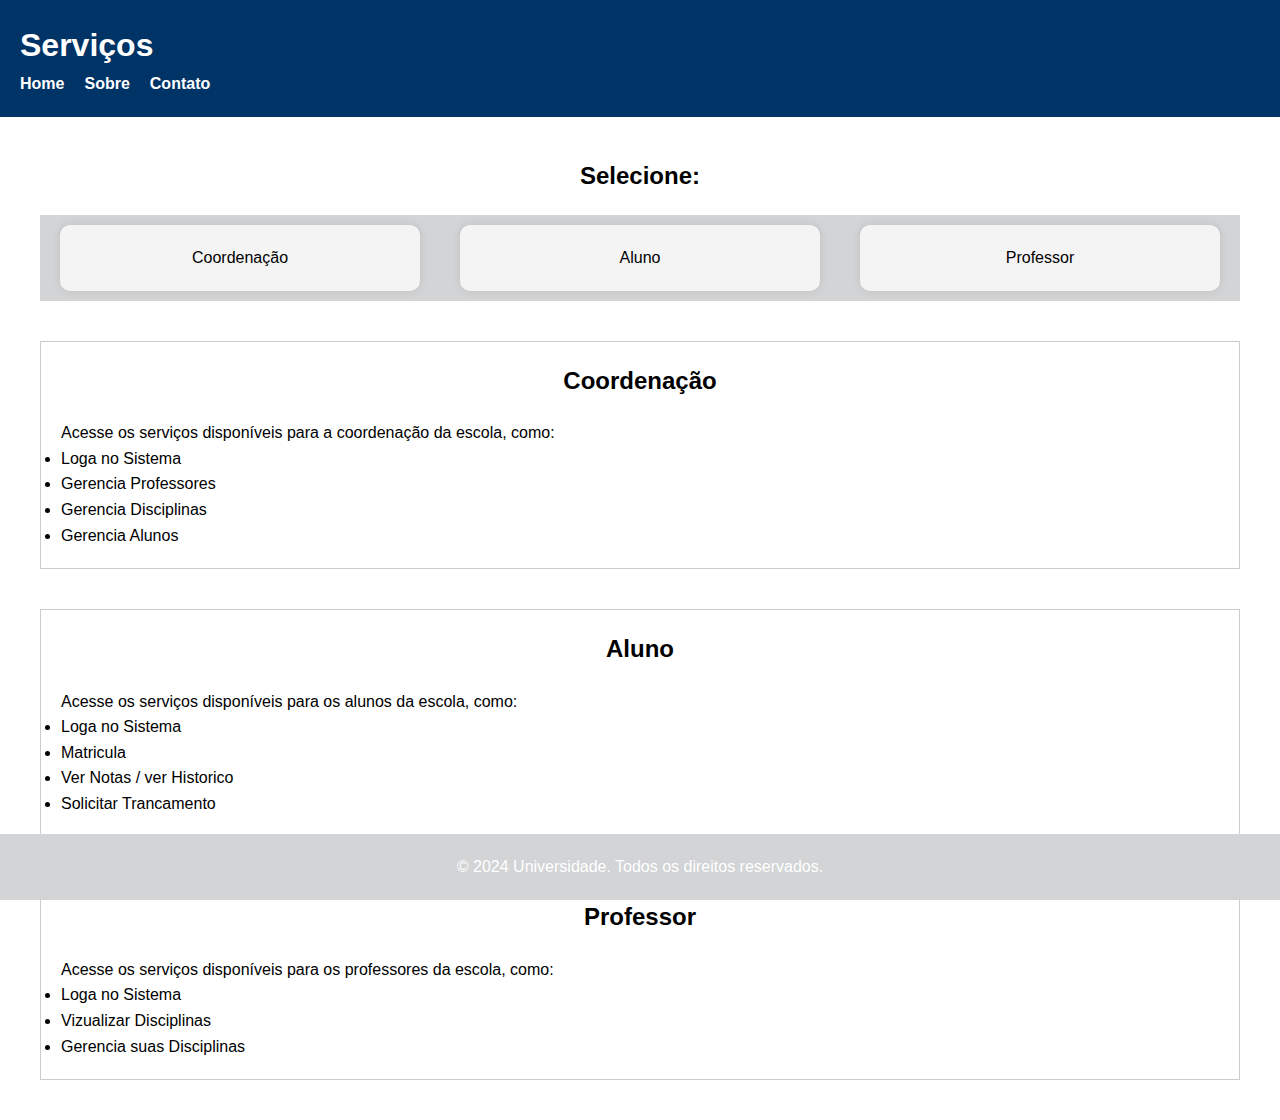
<file: web/servico.html>
<!DOCTYPE html>
<html lang="pt-br">
<head>
    <meta charset="UTF-8">
    <meta name="viewport" content="width=device-width, initial-scale=1.0">
    <title>Serviços - Universitário</title>
    <link rel="stylesheet" href="assets/css/servico.css">
</head>
<body>
    <header>
        <h1>Serviços</h1>
        <nav>
            <ul>
                <li><a href="index.html">Home</a></li>
                <li><a href="#">Sobre</a></li>
                <li><a href="#">Contato</a></li>
            </ul>
        </nav>
    </header>

    <main>
        <section class="servicos">
            <h2>Selecione:</h2>
            <div class="opcoes">
                <a href="pages/coordenação/loginCoord.html" class="btn btn-coordenacao">Coordenação</a>
                <a href="aluno.html" class="btn btn-aluno">Aluno</a>
                <a href="professor.html" class="btn btn-professor">Professor</a>
            </div>
            <div id="coordenacao" class="secao-servico">
                <h2>Coordenação</h2>
                <p>Acesse os serviços disponíveis para a coordenação da escola, como:</p>
                <ul>
                    <li>Loga no Sistema</li>
                    <li>Gerencia Professores</li>
                    <li>Gerencia Disciplinas</li>
                    <li>Gerencia Alunos</li>
                </ul>
            </div>

            <div id="aluno" class="secao-servico">
                <h2>Aluno</h2>
                <p>Acesse os serviços disponíveis para os alunos da escola, como:</p>
                <ul>
                    <li>Loga no Sistema</li>
                    <li>Matricula</li>
                    <li>Ver Notas / ver Historico</li>
                    <li>Solicitar Trancamento</li>
                </ul>
            </div>

            <div id="professor" class="secao-servico">
                <h2>Professor</h2>
                <p>Acesse os serviços disponíveis para os professores da escola, como:</p>
                <ul>
                    <li>Loga no Sistema</li>
                    <li>Vizualizar Disciplinas</li>
                    <li>Gerencia suas Disciplinas</li>
                </ul>
            </div>
        </section>
    </main>
    <footer>
        <div class="container">
            <p>&copy; 2024 Universidade. Todos os direitos reservados.</p>
        </div>
    </footer>
    
</body>
</html>
</file>
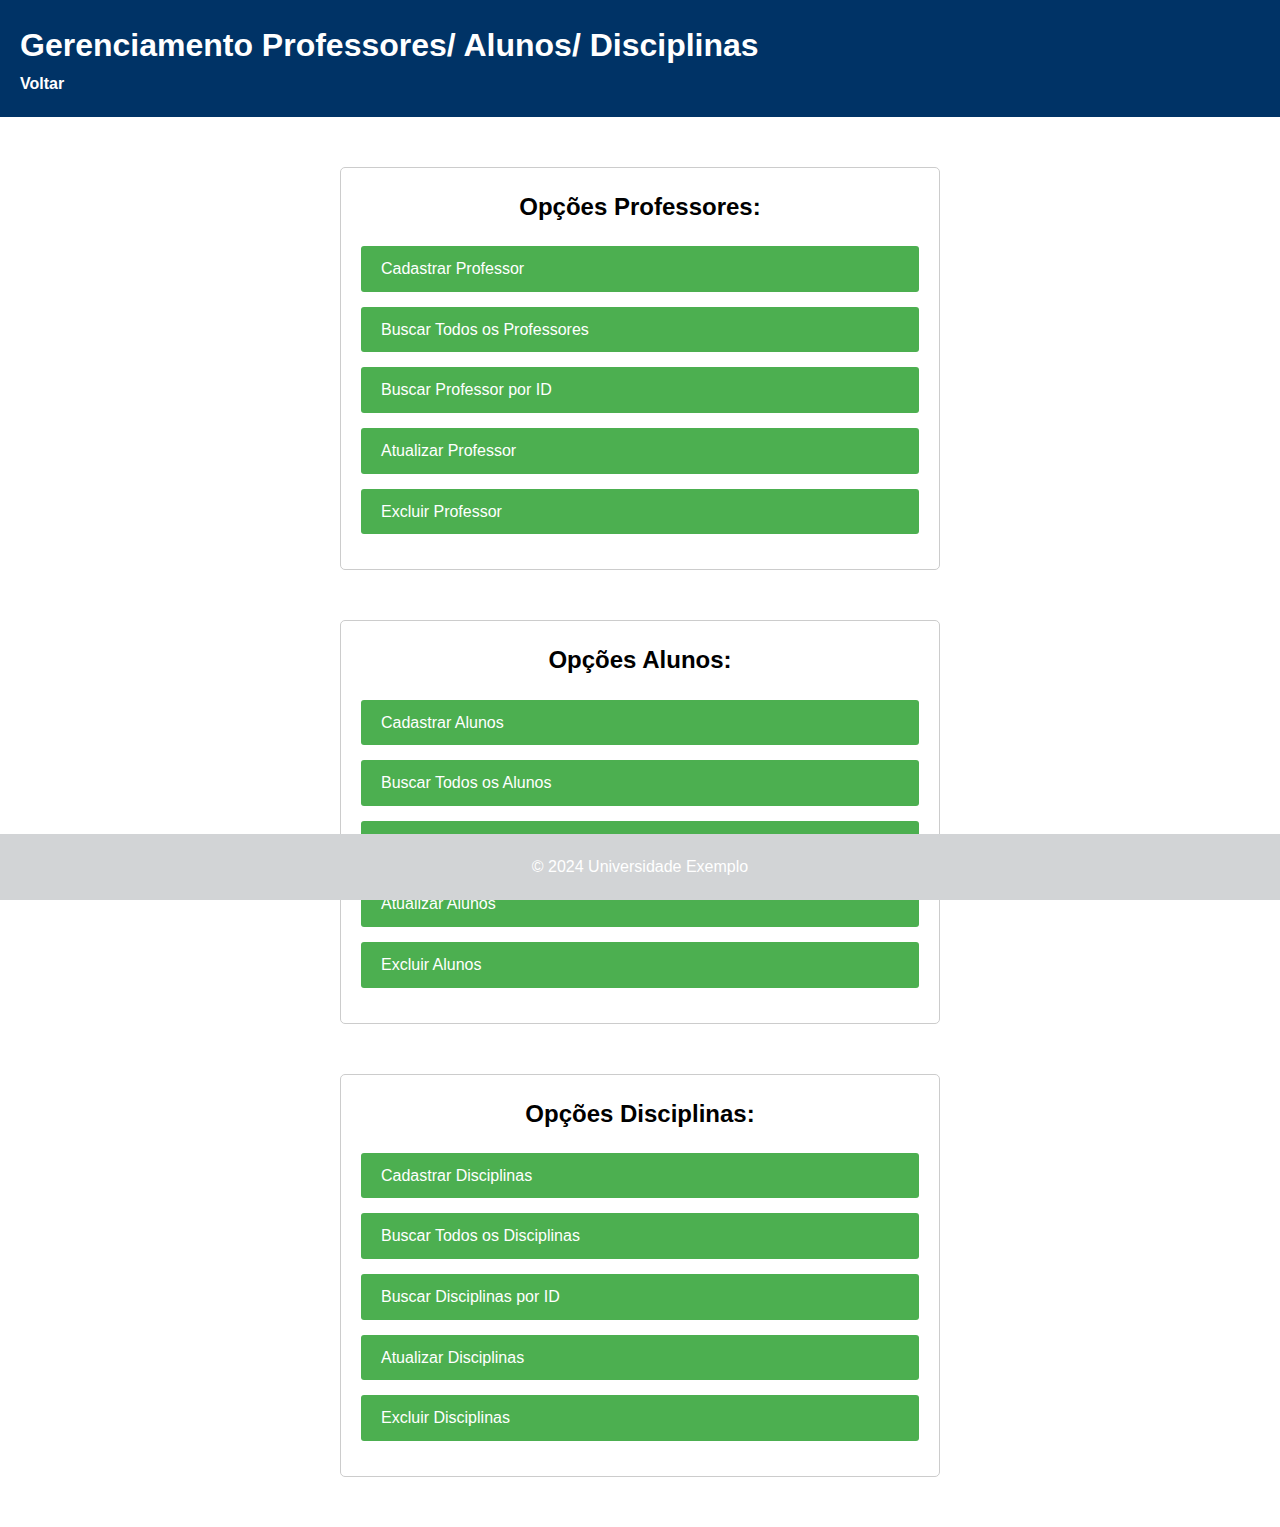
<file: web/pages/coordenação/coordGerenciamento.html>
<!DOCTYPE html>
<html lang="pt-br">
<head>
    <meta charset="UTF-8">
    <meta name="viewport" content="width=device-width, initial-scale=1.0">
    <title>Gerenciar Professores</title>
    <link rel="stylesheet" href="../../assets/css/gerAlunoProfCood.css"> </head>
<body>
    <header>
        <h1>Gerenciamento Professores/ Alunos/ Disciplinas </h1>
        <nav>
            <ul>
                <li><a href="../coordenação/loginCoord.html">Voltar</a></li>
            </ul>
        </nav>
    </header>

    <main>
        <section class="opcoes">
            <h2>Opções Professores:</h2>
            <ul>
                <li><a href="professor/cadastroProf.html">Cadastrar Professor</a></li>
                <li><a href="professor/buscarAllProf.html">Buscar Todos os Professores</a></li>
                <li><a href="professor/buscarIdProf.html">Buscar Professor por ID</a></li>
                <li><a href="professor/atualizarProf.html">Atualizar Professor</a></li>
                <li><a href="professor/excluirProfe.html">Excluir Professor</a></li>
            </ul>
        </section>

        <section class="opcoes">
            <h2>Opções Alunos:</h2>
            <ul>
                <li><a href="">Cadastrar Alunos</a></li>
                <li><a href="">Buscar Todos os Alunos</a></li>
                <li><a href="">Buscar Alunos por ID</a></li>
                <li><a href="">Atualizar Alunos</a></li>
                <li><a href="">Excluir Alunos</a></li>
            </ul>
        </section>

        <section class="opcoes">
            <h2>Opções Disciplinas:</h2>
            <ul>
                <li><a href="disciplina/cadastroDiscip.html">Cadastrar Disciplinas</a></li>
                <li><a href="disciplina/buscarAllDiscip.html">Buscar Todos os Disciplinas</a></li>
                <li><a href="disciplina/buscarIdDiscip.html">Buscar Disciplinas por ID</a></li>
                <li><a href="disciplina/atualizarDiscip.html">Atualizar Disciplinas</a></li>
                <li><a href="disciplina/excluirDiscip.html">Excluir Disciplinas</a></li>
            </ul>
        </section>
    </main>

    <footer>
        <p>&copy; 2024 Universidade Exemplo</p>
    </footer>
</body>
</html>
</file>
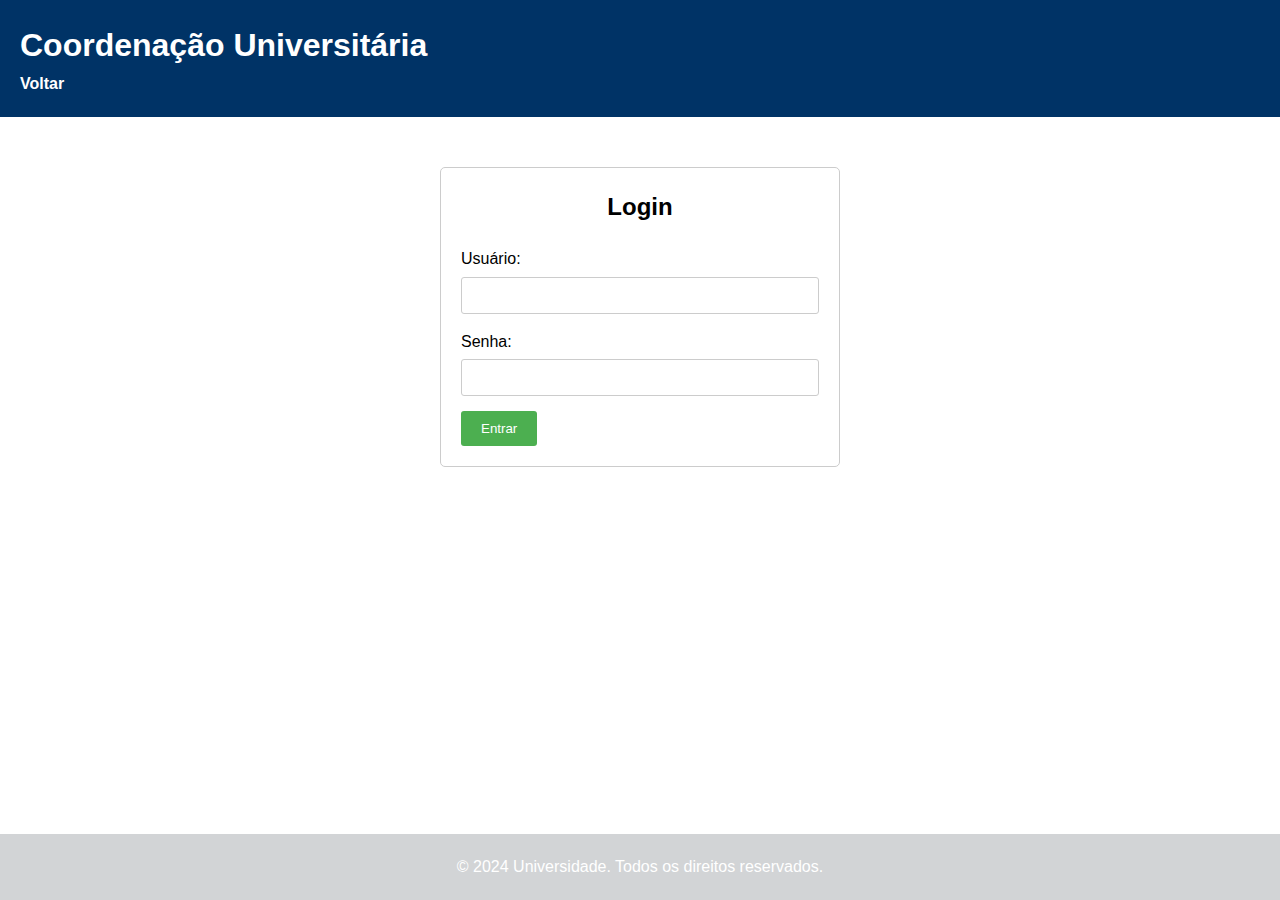
<file: web/pages/coordenação/loginCoord.html>
<!DOCTYPE html>
<html lang="pt-br">
<head>
    <meta charset="UTF-8">
    <meta name="viewport" content="width=device-width, initial-scale=1.0">
    <title>Login - Coordenação Universitária</title>
    <link rel="stylesheet" href="../../assets/css/logAlunoProfCoord.css">
</head>
<body>
    <header>
        <h1>Coordenação Universitária</h1>
        <nav>
            <ul>
                <li><a href="../../servico.html">Voltar</a></li>
            </ul>
        </nav>
    </header>

    <main>
        <section class="login">
            <h2>Login</h2>
            <form action="../coordenação/coordGerenciamento.html">
                <div class="campo">
                    <label for="usuario">Usuário:</label>
                    <input type="text" id="usuario" name="usuario" required>
                </div>
                <div class="campo">
                    <label for="senha">Senha:</label>
                    <input type="password" id="senha" name="senha" required>
                </div>
                <button type="submit">Entrar</button>
            </form>
        </section>
    </main>

    <footer>
        <div class="container">
            <p>&copy; 2024 Universidade. Todos os direitos reservados.</p>
        </div>
    </footer>
</body>
</html>
</file>
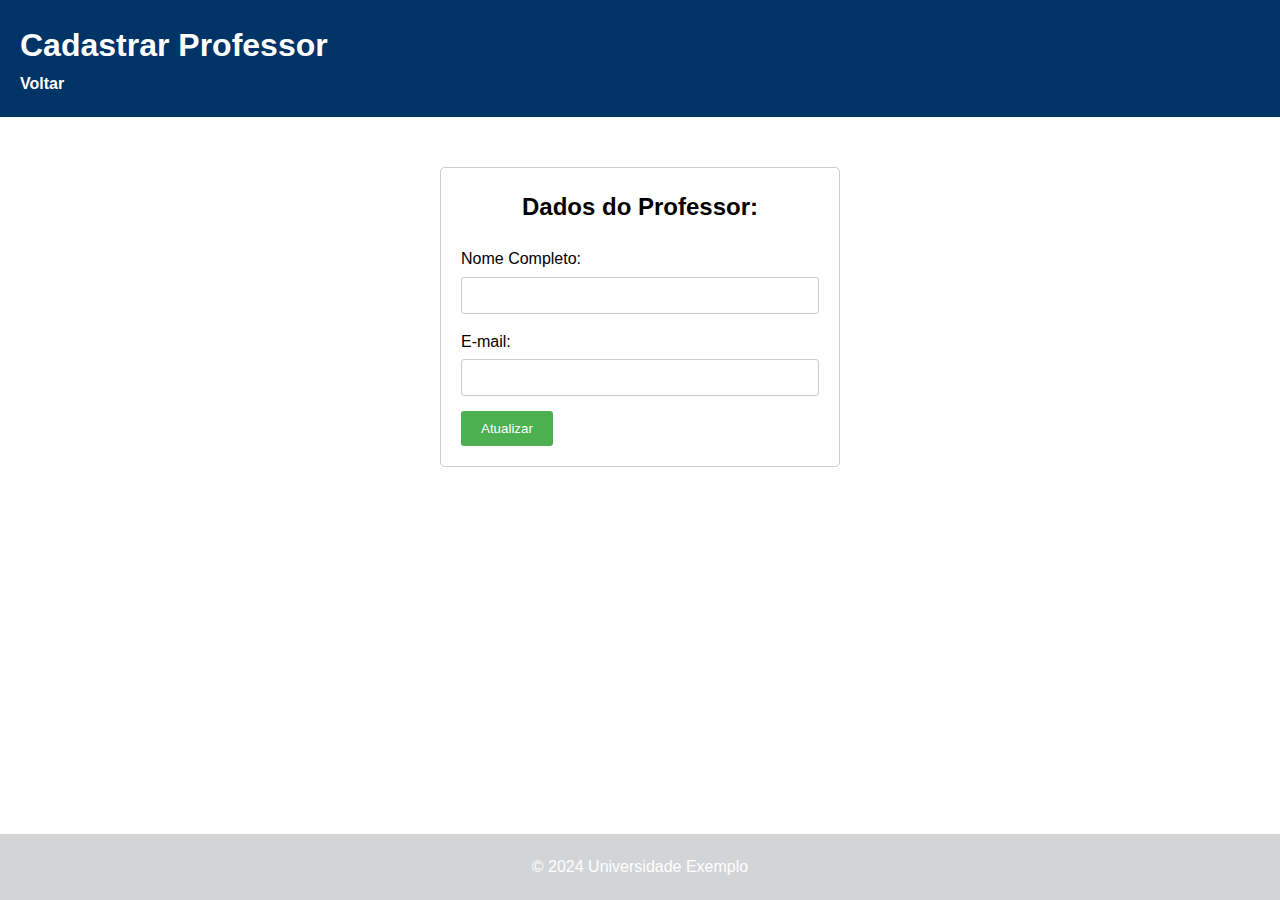
<file: web/pages/coordenação/disciplina/atualizarDiscip.html>
<!DOCTYPE html>
<html lang="pt-br">
<head>
    <meta charset="UTF-8">
    <meta name="viewport" content="width=device-width, initial-scale=1.0">
    <title>Cadastrar Professor</title>
    <link rel="stylesheet" href="../../../assets/css/cadAlunoProfCood.css">
</head>
<body>
    <header>
        <h1>Cadastrar Professor</h1>
        <nav>
            <ul>
                <li><a href="../coordGerenciamento.html">Voltar</a></li>
            </ul>
        </nav>
    </header>

    <main>
        <section class="formulario">
            <h2>Dados do Professor:</h2>
            <form action="#">
                <div class="campo">
                    <label for="nome">Nome Completo:</label>
                    <input type="text" id="nome" name="nome" required>
                </div>
                <div class="campo">
                    <label for="email">E-mail:</label>
                    <input type="email" id="email" name="email" required>
                </div>
                <button type="submit">Atualizar</button>
            </form>
        </section>
    </main>

    <footer>
        <p>&copy; 2024 Universidade Exemplo</p>
    </footer>
</body>
</html>
</file>
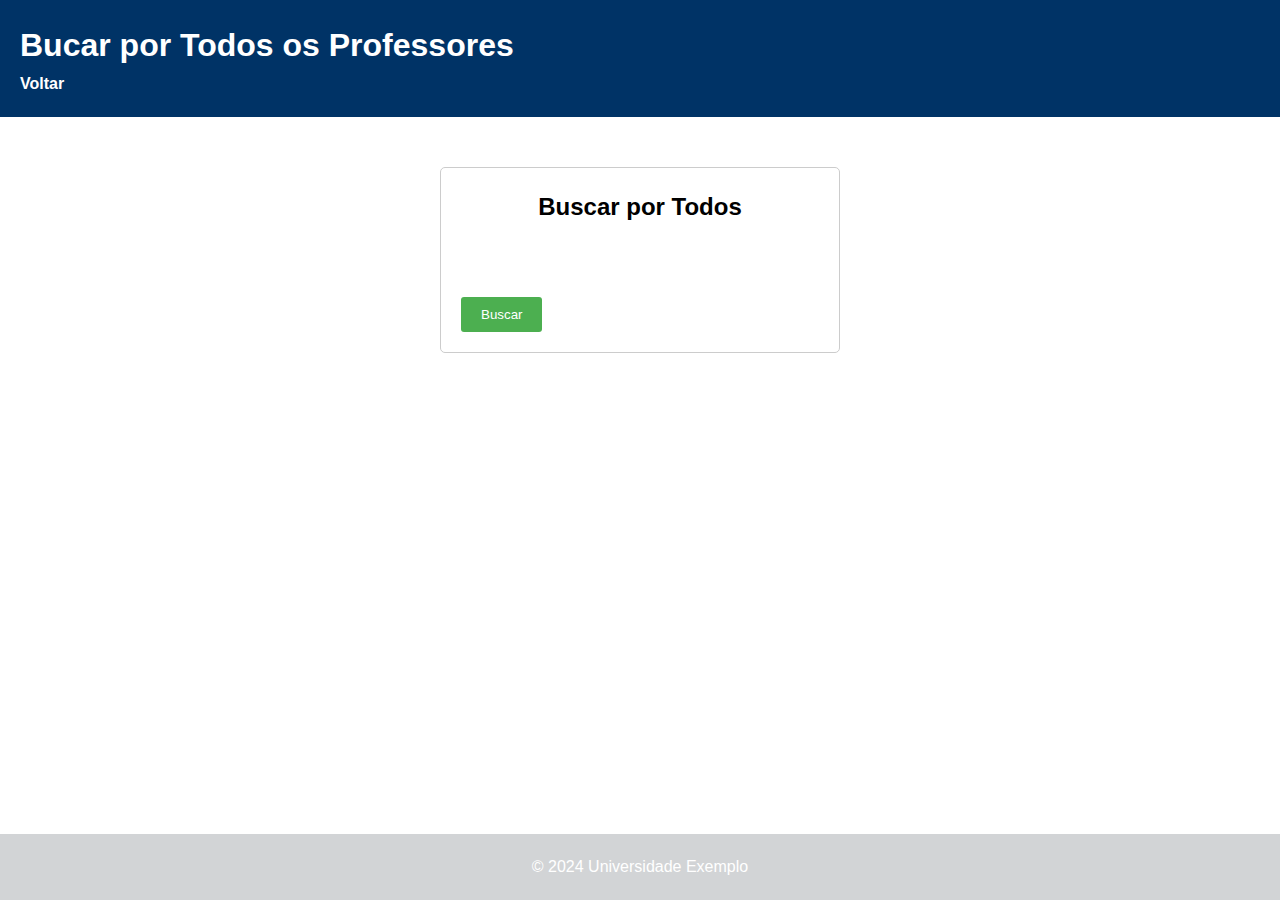
<file: web/pages/coordenação/disciplina/buscarAllDiscip.html>
<!DOCTYPE html>
<html lang="pt-br">
<head>
    <meta charset="UTF-8">
    <meta name="viewport" content="width=device-width, initial-scale=1.0">
    <title>Cadastrar Professor</title>
    <link rel="stylesheet" href="../../../assets/css/cadAlunoProfCood.css">
</head>
<body>
    <header>
        <h1>Bucar por Todos os Professores</h1>
        <nav>
            <ul>
                <li><a href="../coordGerenciamento.html">Voltar</a></li>
            </ul>
        </nav>
    </header>

    <main>
        <section class="formulario">
            <h2>Buscar por Todos</h2>
            <form action="#">
                <br/><br>
                <button type="submit">Buscar</button>
            </form>
        </section>
    </main>

    <footer>
        <p>&copy; 2024 Universidade Exemplo</p>
    </footer>
</body>
</html>
</file>
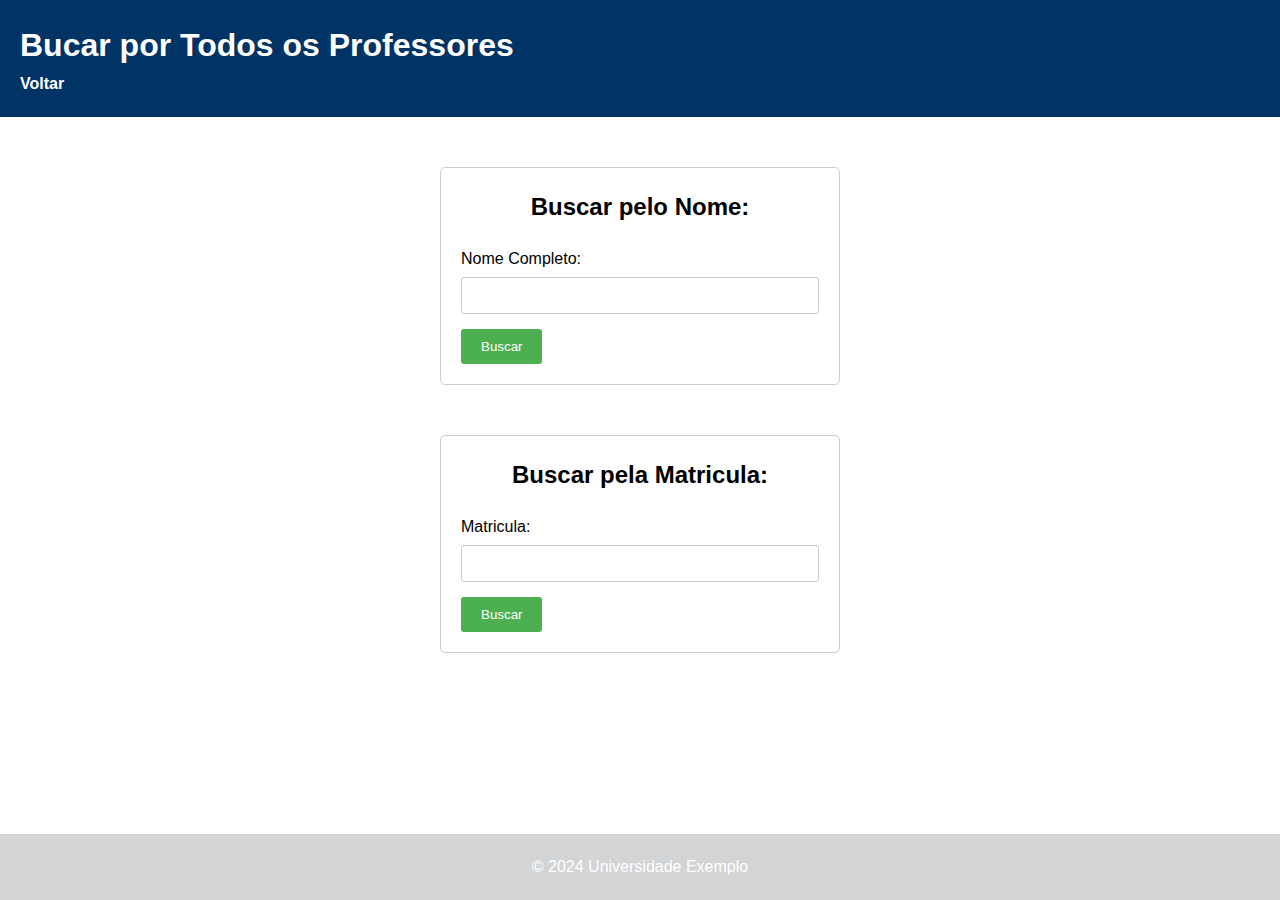
<file: web/pages/coordenação/disciplina/buscarIdDiscip.html>
<!DOCTYPE html>
<html lang="pt-br">
<head>
    <meta charset="UTF-8">
    <meta name="viewport" content="width=device-width, initial-scale=1.0">
    <title>Cadastrar Professor</title>
    <link rel="stylesheet" href="../../../assets/css/cadAlunoProfCood.css">
</head>
<body>
    <header>
        <h1>Bucar por Todos os Professores</h1>
        <nav>
            <ul>
                <li><a href="../coordGerenciamento.html">Voltar</a></li>
            </ul>
        </nav>
    </header>

    <main>
        <section class="formulario">
            <h2>Buscar pelo Nome:</h2>
            <form action="#">
                <div class="campo">
                    <label for="nome">Nome Completo:</label>
                    <input type="text" id="nome" name="nome" required>
                </div>
                <button type="submit">Buscar</button>
            </form>
        </section>
        <section class="formulario">
            <h2>Buscar pela Matricula:</h2>
            <form action="#">
                <div class="campo">
                    <label for="nome">Matricula:</label>
                    <input type="text" id="nome" name="nome" required>
                </div>
                <button type="submit">Buscar</button>
            </form>
        </section>
    </main>

    <footer>
        <p>&copy; 2024 Universidade Exemplo</p>
    </footer>
</body>
</html>
</file>
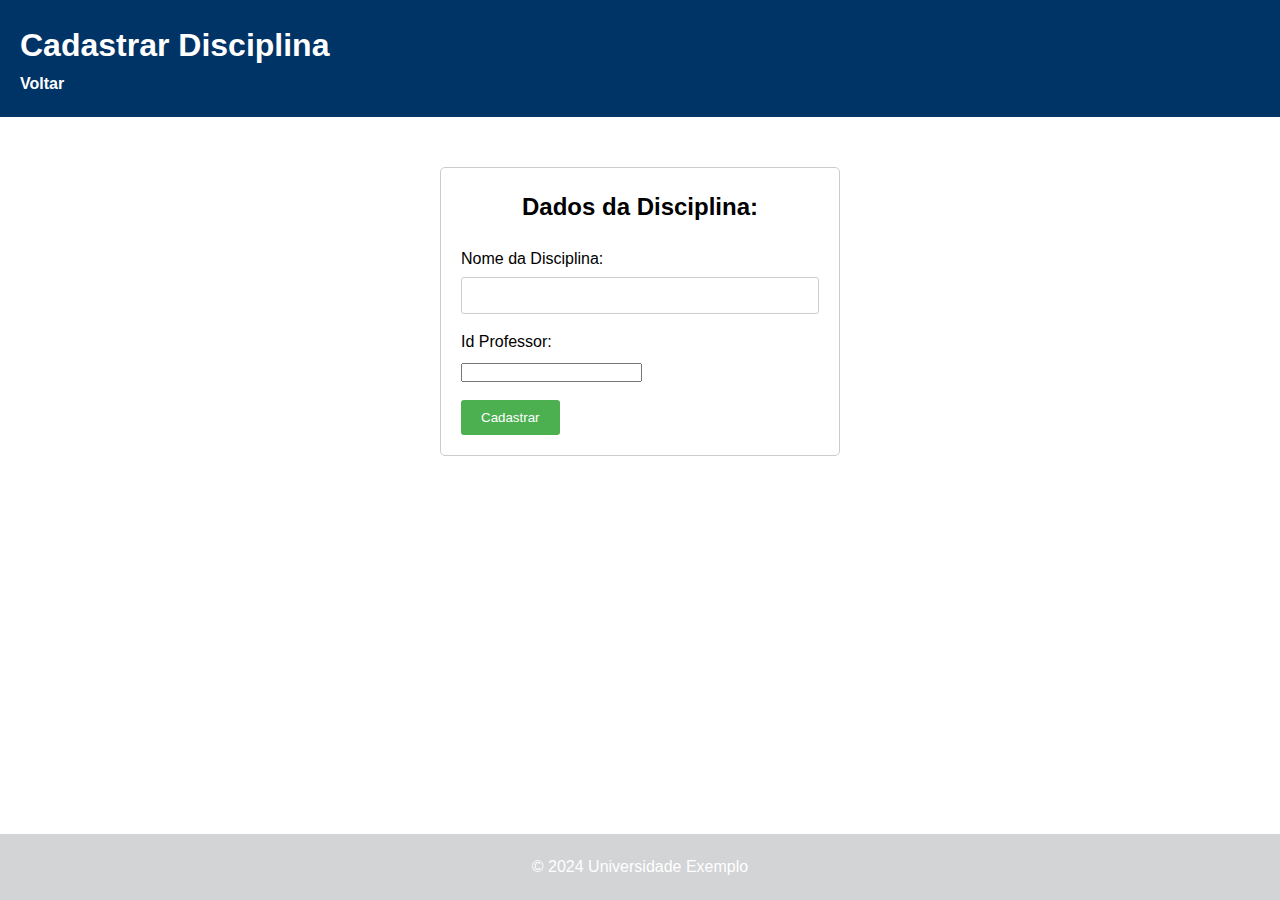
<file: web/pages/coordenação/disciplina/cadastroDiscip.html>
<!DOCTYPE html>
<html lang="pt-br">
<head>
    <meta charset="UTF-8">
    <meta name="viewport" content="width=device-width, initial-scale=1.0">
    <title>Cadastrar Disciplina</title>
    <link rel="stylesheet" href="../../../assets/css/cadAlunoProfCood.css">
</head>
<body>
    <header>
        <h1>Cadastrar Disciplina</h1>
        <nav>
            <ul>
                <li><a href="../coordGerenciamento.html">Voltar</a></li>
            </ul>
        </nav>
    </header>

    <main>
        <section class="formulario">
            <h2>Dados da Disciplina:</h2>
            <form action="#">
                <div class="campo">
                    <label for="nome">Nome da Disciplina:</label>
                    <input type="text" id="nome" name="nome" required>
                </div>
                <div class="campo">
                    <label for="id">Id Professor:</label>
                    <input type="number" id="ID" name="email" required>
                </div>
                <button type="submit">Cadastrar</button>
            </form>
        </section>
    </main>

    <footer>
        <p>&copy; 2024 Universidade Exemplo</p>
    </footer>
</body>
</html>
</file>
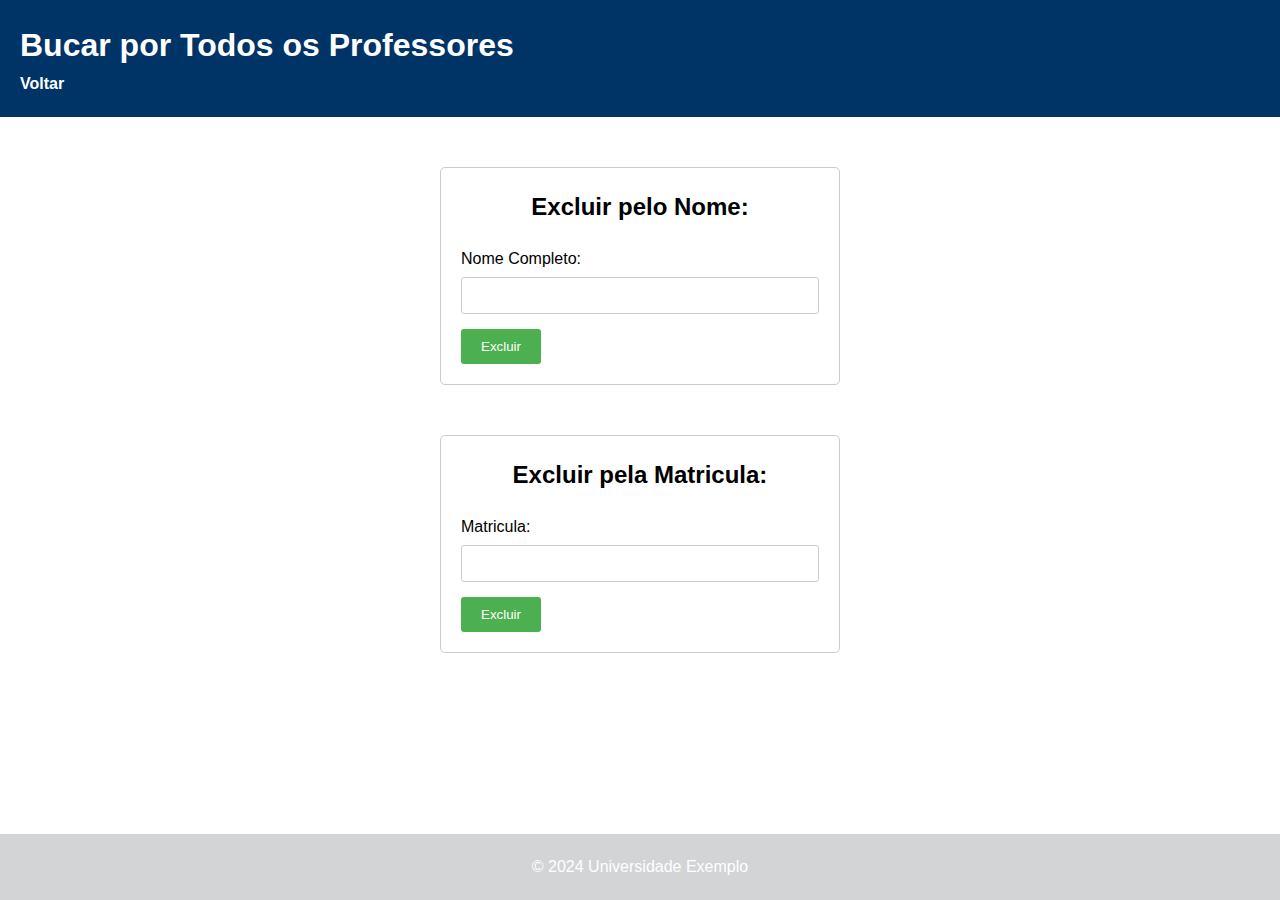
<file: web/pages/coordenação/disciplina/excluirDiscip.html>
<!DOCTYPE html>
<html lang="pt-br">
<head>
    <meta charset="UTF-8">
    <meta name="viewport" content="width=device-width, initial-scale=1.0">
    <title>Cadastrar Professor</title>
    <link rel="stylesheet" href="../../../assets/css/cadAlunoProfCood.css">
</head>
<body>
    <header>
        <h1>Bucar por Todos os Professores</h1>
        <nav>
            <ul>
                <li><a href="../coordGerenciamento.html">Voltar</a></li>
            </ul>
        </nav>
    </header>

    <main>
        <section class="formulario">
            <h2>Excluir pelo Nome:</h2>
            <form action="#">
                <div class="campo">
                    <label for="nome">Nome Completo:</label>
                    <input type="text" id="nome" name="nome" required>
                </div>
                <button type="submit">Excluir</button>
            </form>
        </section>
        <section class="formulario">
            <h2>Excluir pela Matricula:</h2>
            <form action="#">
                <div class="campo">
                    <label for="nome">Matricula:</label>
                    <input type="text" id="nome" name="nome" required>
                </div>
                <button type="submit">Excluir</button>
            </form>
        </section>
    </main>

    <footer>
        <p>&copy; 2024 Universidade Exemplo</p>
    </footer>
</body>
</html>
</file>
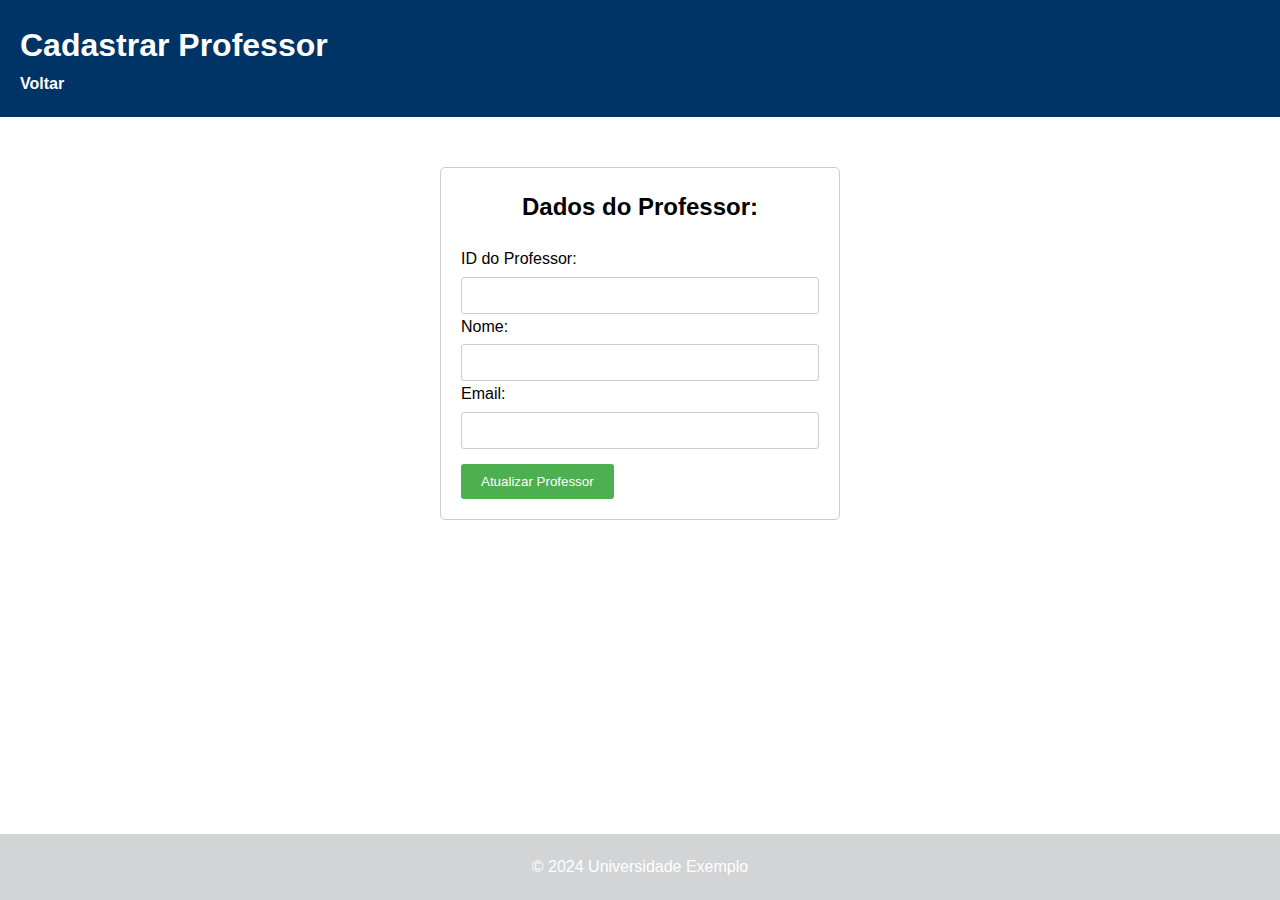
<file: web/pages/coordenação/professor/atualizarProf.html>
<!DOCTYPE html>
<html lang="pt-br">
<head>
    <meta charset="UTF-8">
    <meta name="viewport" content="width=device-width, initial-scale=1.0">
    <title>Cadastrar Professor</title>
    <link rel="stylesheet" href="../../../assets/css/cadAlunoProfCood.css">
    <script src="../../../assets/js/coordenação/professor/atualizarProf.js" defer></script>
</head>
<body>
    <header>
        <h1>Cadastrar Professor</h1>
        <nav>
            <ul>
                <li><a href="../coordGerenciamento.html">Voltar</a></li>
            </ul>
        </nav>
    </header>

    <main>
        <section class="formulario">
            <h2>Dados do Professor:</h2>
            <form id="updateForm">
                <div class="campo">
                <label for="professorId">ID do Professor:</label>
                <input type="text" id="professorId" name="professorId" required>
                
                <label for="name">Nome:</label>
                <input type="text" id="name" name="name" class="name" required>
                
                <label for="email">Email:</label>
                <input type="email" id="email" name="email" class="email" required>
            </div>   
                <button type="submit">Atualizar Professor</button>
            </form>
        </section>
    </main>

    <footer>
        <p>&copy; 2024 Universidade Exemplo</p>
    </footer>
</body>
</html>
</file>
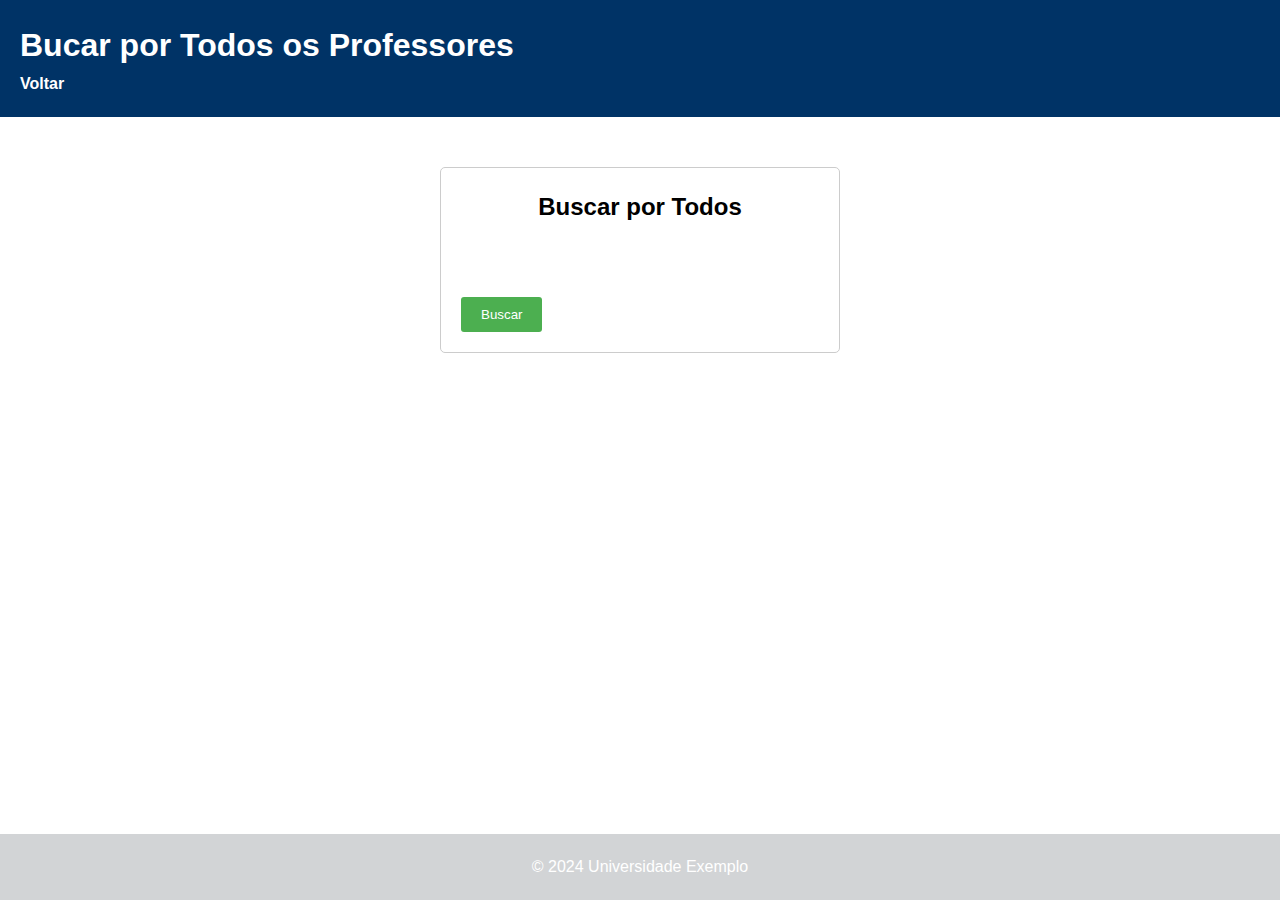
<file: web/pages/coordenação/professor/buscarAllProf.html>
<!DOCTYPE html>
<html lang="pt-br">
<head>
    <meta charset="UTF-8">
    <meta name="viewport" content="width=device-width, initial-scale=1.0">
    <title>Cadastrar Professor</title>
    <link rel="stylesheet" href="../../../assets/css/cadAlunoProfCood.css">
    <script src="../../../assets/js/coordenação/professor/buscarAllProf.js" defer></script>
</head>
<body>
    <header>
        <h1>Bucar por Todos os Professores</h1>
        <nav>
            <ul>
                <li><a href="../coordGerenciamento.html">Voltar</a></li>
            </ul>
        </nav>
    </header>

    <main>
        <section class="formulario">
            <h2>Buscar por Todos</h2>
            <form action="">
                <br/><br>
                <button onclick="professor()" type="submit">Buscar</button>
            </form>
        </section>
    </main>

    <footer>
        <p>&copy; 2024 Universidade Exemplo</p>
    </footer>
</body>
</html>
</file>
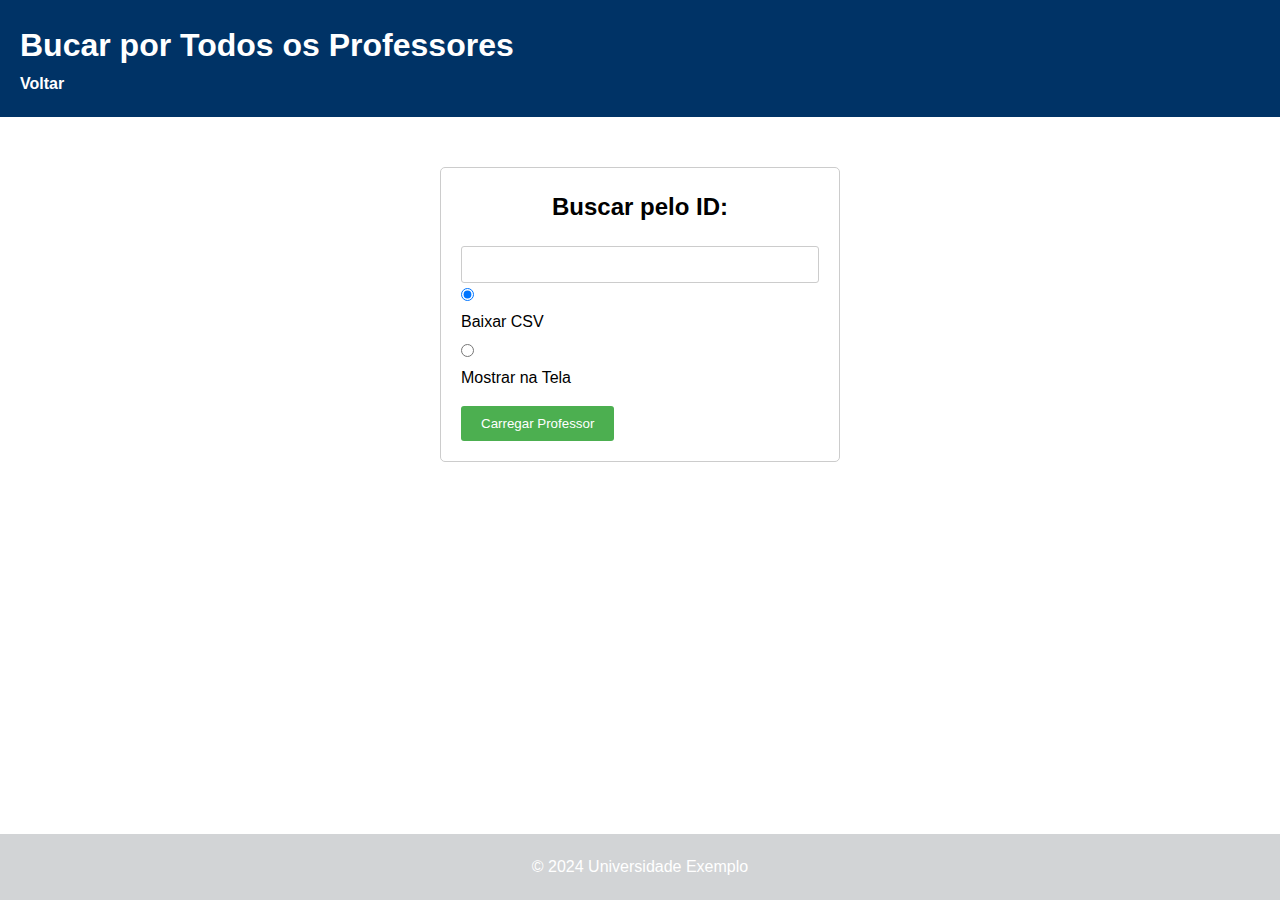
<file: web/pages/coordenação/professor/buscarIdProf.html>
<!DOCTYPE html>
<html lang="pt-br">
<head>
    <meta charset="UTF-8">
    <meta name="viewport" content="width=device-width, initial-scale=1.0">
    <title>Cadastrar Professor</title>
    <link rel="stylesheet" href="../../../assets/css/cadAlunoProfCood.css">
    <script src="../../../assets/js/coordenação/professor/buscarIdProf.js" defer></script>
</head>
<body>
    <header>
        <h1>Bucar por Todos os Professores</h1>
        <nav>
            <ul>
                <li><a href="../coordGerenciamento.html">Voltar</a></li>
            </ul>
        </nav>
    </header>

    <main>
        <section class="formulario">
            <h2>Buscar pelo ID:</h2>
            <input type="text" id="professorId" name="professorId" required>
            <form action="#">
                <div class="campo">
                    <input type="radio" id="downloadCSV" name="outputOption" value="csv" checked>
                    <label for="downloadCSV">Baixar CSV</label>
                    <input type="radio" id="showOnScreen" name="outputOption" value="screen">
                    <label for="showOnScreen">Mostrar na Tela</label>
                </div>
                <button type="submit">Carregar Professor</button>
            </form>
            <div class="resultados"></div>
        </section>
    </main>

    <footer>
        <p>&copy; 2024 Universidade Exemplo</p>
    </footer>
</body>
</html>
</file>
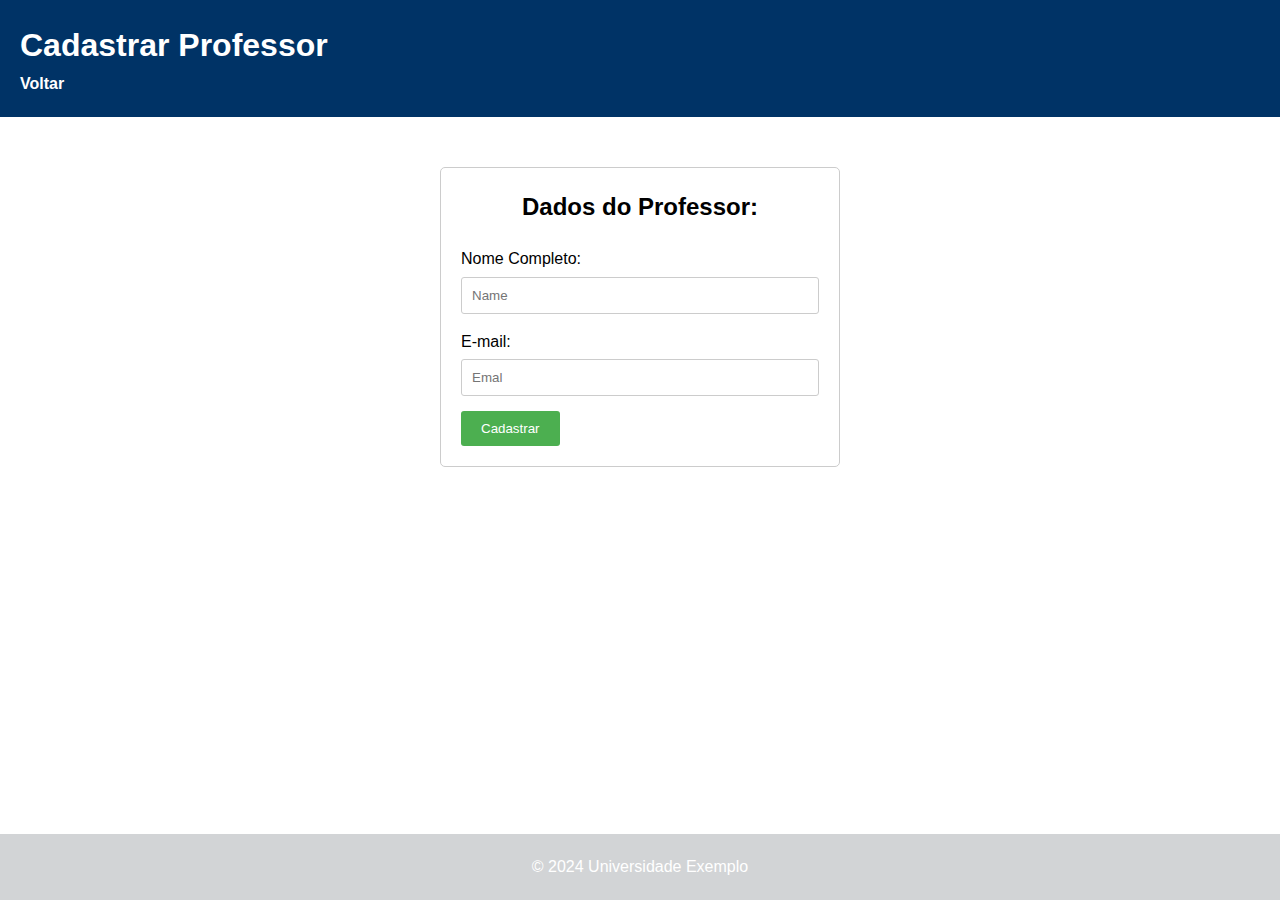
<file: web/pages/coordenação/professor/cadastroProf.html>
<!DOCTYPE html>
<html lang="pt-br">
<head>
    <meta charset="UTF-8">
    <meta name="viewport" content="width=device-width, initial-scale=1.0">
    <title>Cadastrar Professor</title>
    <link rel="stylesheet" href="../../../assets/css/cadAlunoProfCood.css">
    <script src="../../../assets/js/coordenação/professor/cadastroProf.js" defer></script>
</head>
<body>
    <header>
        <h1>Cadastrar Professor</h1>
        <nav>
            <ul>
                <li><a href="../coordGerenciamento.html">Voltar</a></li>
            </ul>
        </nav>
    </header>

    <main>
        <section class="formulario">
            <h2>Dados do Professor:</h2>
            <form action="#">
                <div class="campo">
                    <label for="name">Nome Completo:</label>
                    <input type="text" class="name" name="name" placeholder="Name">
                </div>
                <div class="campo">
                    <label for="email">E-mail:</label>
                    <input type="email" class="email" name="email" placeholder="Emal">
                </div>
                <button type="submit">Cadastrar</button>
            </form>
        </section>
    </main>

    <footer>
        <p>&copy; 2024 Universidade Exemplo</p>
    </footer>
</body>
</html>
</file>
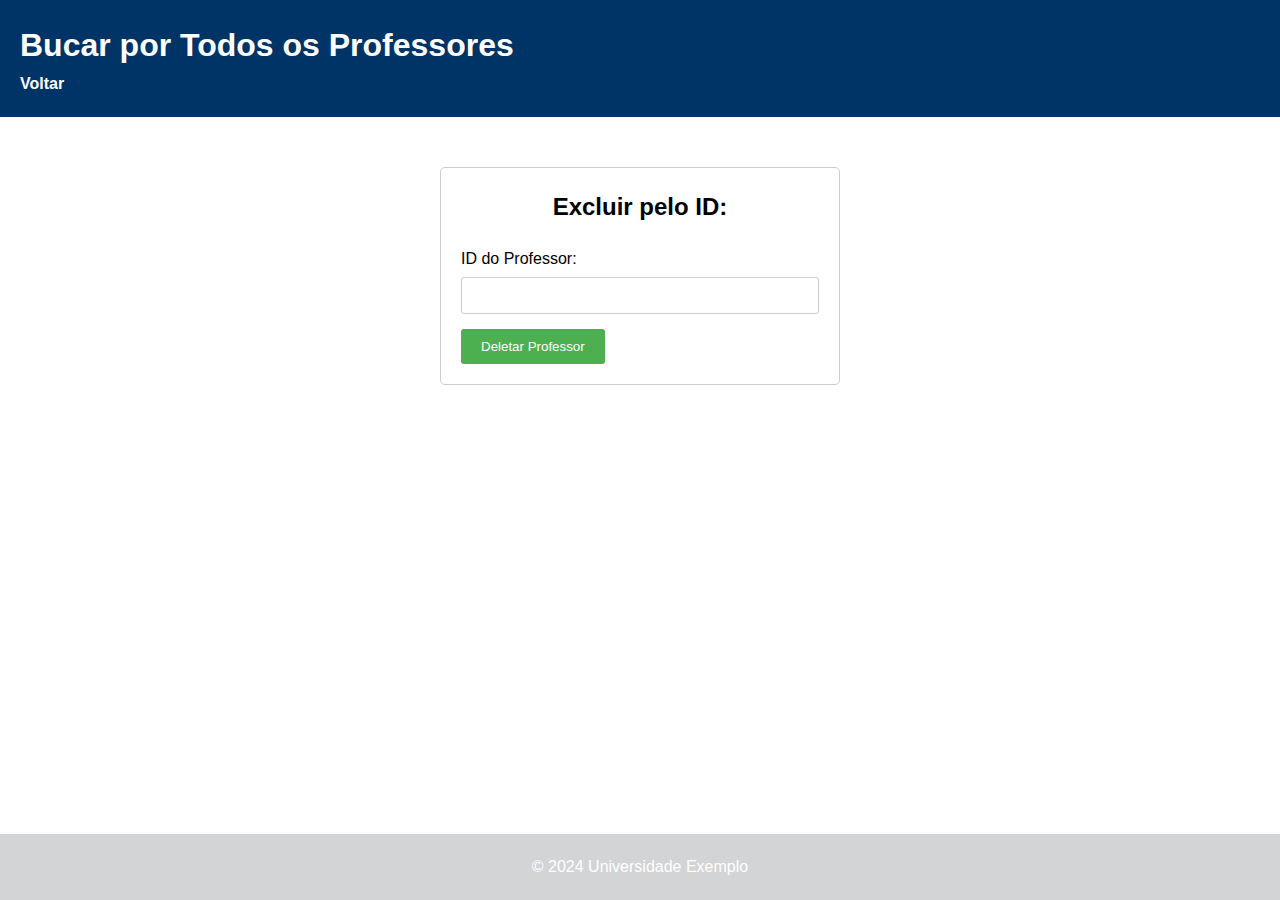
<file: web/pages/coordenação/professor/excluirProfe.html>
<!DOCTYPE html>
<html lang="pt-br">
<head>
    <meta charset="UTF-8">
    <meta name="viewport" content="width=device-width, initial-scale=1.0">
    <title>Cadastrar Professor</title>
    <link rel="stylesheet" href="../../../assets/css/cadAlunoProfCood.css">
    <script src="../../../assets/js/coordenação/professor/excluirProfe.js" defer></script>
</head>
<body>
    <header>
        <h1>Bucar por Todos os Professores</h1>
        <nav>
            <ul>
                <li><a href="../coordGerenciamento.html">Voltar</a></li>
            </ul>
        </nav>
    </header>

    <main>
        <section class="formulario">
            <h2>Excluir pelo ID:</h2>
            <form id="deleteForm">
                <div class="campo">
                <label for="deleteProfessorId">ID do Professor:</label>
                <input type="text" id="deleteProfessorId" name="deleteProfessorId" required>
                </div> 
                <button type="submit">Deletar Professor</button>
            </form>
        </section>
    </main>

    <footer>
        <p>&copy; 2024 Universidade Exemplo</p>
    </footer>
</body>
</html>
</file>
<file: web/assets/css/servico.css>
* {
    margin: 0;
    padding: 0;
    box-sizing: border-box;
}

body {
    font-family: Arial, sans-serif;
    line-height: 1.6;
}

header {
    background-color: #003366;
    color: white;
    padding: 20px 0;
}

header .container {

    justify-content: space-between;
    align-items: center
}

header h1 {
    margin-left: 20px;
}

nav ul {
    list-style: none;
    display: flex;
    margin-right: 20px;
}

nav ul li {
    margin-left: 20px;
}

nav ul li a {
    color: white;
    text-decoration: none;
    font-weight: bold;

}

.servicos {
    padding: 40px;
}

.servicos h2 {
    text-align: center;
    margin-bottom: 20px;


}

a {
    text-decoration: none;
    color: black;
}

.opcoes {
    display: flex;
    justify-content: space-around;
    flex-wrap: wrap;
    background-color: #d2d4d6;
    text-align: center;
}

.btn {
    background-color: #f4f4f4;
    padding: 20px;
    margin: 10px;
    border-radius: 10px;
    flex: 1;
    max-width: 30%;
    box-shadow: 0 0 10px rgba(0, 0, 0, 0.1)
}

.btn:hover {
    background-color: #eee;
}

.secao-servico {
    margin-top: 40px;
    border: 1px solid #ccc;
    padding: 20px;
}

footer {
    background-color: #d2d4d6;
    color: white;
    text-align: center;
    padding: 20px 0;
    position: fixed;
    bottom: 0;
    width: 100%;
}
</file>
<file: web/assets/css/gerAlunoProfCood.css>
* {
    margin: 0;
    padding: 0;
    box-sizing: border-box;
}

body {
    font-family: Arial, sans-serif;
    line-height: 1.6;
}

header {
    background-color: #003366;
    color: white;
    padding: 20px 0;
}

header .container {
    
    justify-content: space-between;
    align-items:center
}

header h1 {
    margin-left: 20px;
}

nav ul {
    list-style: none;
    display:flex;
    margin-right: 20px;
}

nav ul li {
    margin-left: 20px;
}

nav ul li a {
    color: white;
    text-decoration: none;
    font-weight: bold;;
    
}

/* Estilos para a página de gerenciamento de professores */

main {

    
}

.opcoes {
    width: 600px;
    margin: 50px auto;
    padding: 20px;
    border: 1px solid #ccc;
    border-radius: 5px;
}

.opcoes h2 {
    text-align: center;
    margin-bottom: 20px;
}

.opcoes ul {
    list-style: none;
    padding: 0;
}

.opcoes li {
    margin-bottom: 15px;
}

.opcoes a {
    display: block;
    padding: 10px 20px;
    background-color: #4CAF50;
    color: white;
    text-decoration: none;
    border-radius: 3px;
}

.opcoes a:hover {
    background-color: #45a049;
}

footer {
    background-color: #d2d4d6;
    color: white;
    text-align: center;
    padding: 20px 0;
    position: fixed;
    bottom: 0;
    width: 100%;
}
</file>
<file: web/assets/css/logAlunoProfCoord.css>
* {
    margin: 0;
    padding: 0;
    box-sizing: border-box;
}

body {
    font-family: Arial, sans-serif;
    line-height: 1.6;
}

header {
    background-color: #003366;
    color: white;
    padding: 20px 0;
}

header .container {
    
    justify-content: space-between;
    align-items:center
}

header h1 {
    margin-left: 20px;
}

nav ul {
    list-style: none;
    display:flex;
    margin-right: 20px;
}

nav ul li {
    margin-left: 20px;
}

nav ul li a {
    color: white;
    text-decoration: none;
    font-weight: bold;;
    
}

.login {
    width: 400px;
    margin: 50px auto;
    padding: 20px;
    border: 1px solid #ccc;
    border-radius: 5px;
}

.login h2 {
    text-align: center;
    margin-bottom: 20px;
}

.campo {
    margin-bottom: 15px;
}

label {
    display: block;
    margin-bottom: 5px;
}

input[type="text"],
input[type="password"] {
    width: 100%;
    padding: 10px;
    border: 1px solid #ccc;
    border-radius: 3px;
}

button {
    background-color: #4CAF50;
    color: white;
    padding: 10px 20px;
    border: none;
    border-radius: 3px;
    cursor: pointer;
}

button:hover {
    background-color: #45a049;
}

footer {
    background-color: #d2d4d6;
    color: white;
    text-align: center;
    padding: 20px 0;
    position: fixed;
    bottom: 0;
    width: 100%;
}
</file>
<file: web/assets/css/cadAlunoProfCood.css>
* {
    margin: 0;
    padding: 0;
    box-sizing: border-box;
}

body {
    font-family: Arial, sans-serif;
    line-height: 1.6;
}

header {
    background-color: #003366;
    color: white;
    padding: 20px 0;
}

header .container {
    
    justify-content: space-between;
    align-items:center
}

header h1 {
    margin-left: 20px;
}

nav ul {
    list-style: none;
    display:flex;
    margin-right: 20px;
}

nav ul li {
    margin-left: 20px;
}

nav ul li a {
    color: white;
    text-decoration: none;
    font-weight: bold;;
    
}

/* Estilos para o formulário de cadastro */

.formulario {
    width: 400px;
    margin: 50px auto;
    padding: 20px;
    border: 1px solid #ccc;
    border-radius: 5px;
}

.formulario h2 {
    text-align: center;
    margin-bottom: 20px;
}

.campo {
    margin-bottom: 15px;
}

label {
    display: block;
    margin-bottom: 5px;
}

input[type="text"],
input[type="email"] {
    width: 100%;
    padding: 10px;
    border: 1px solid #ccc;
    border-radius: 3px;
}

button {
    background-color: #4CAF50;
    color: white;
    padding: 10px 20px;
    border: none;
    border-radius: 3px;
    cursor: pointer;
}

button:hover {
    background-color: #45a049;
}

footer {
    background-color: #d2d4d6;
    color: white;
    text-align: center;
    padding: 20px 0;
    position: fixed;
    bottom: 0;
    width: 100%;
}
</file>
